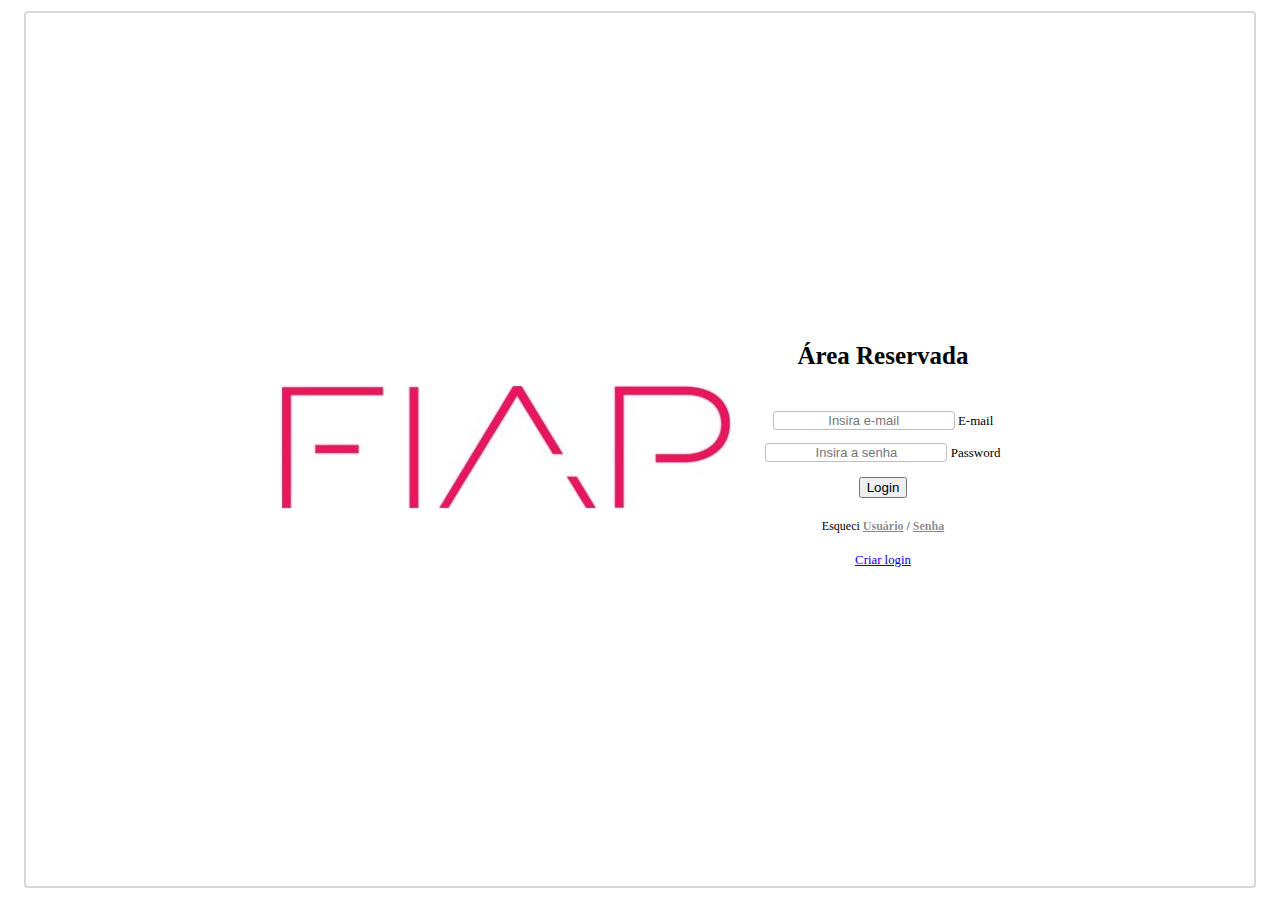
<file: index.html>
<!DOCTYPE html>
<html lang="pt-br">
    <head>
        <meta charset="UTF-8">
        <meta name="viewport" content="width=device-width, initial-scale=1.0">
        <title>Página FIAP</title>
        <link rel="stylesheet" href="css/bootstrap.min.css">
        <link href="https://cdn.jsdelivr.net/npm/bootstrap@5.3.2/dist/css/bootstrap.min.css" rel="stylesheet" integrity="sha384-T3c6CoIi6uLrA9TneNEoa7RxnatzjcDSCmG1MXxSR1GAsXEV/Dwwykc2MPK8M2HN" crossorigin="anonymous">
        <script src="https://cdn.jsdelivr.net/npm/bootstrap@5.3.2/dist/js/bootstrap.bundle.min.js" integrity="sha384-C6RzsynM9kWDrMNeT87bh95OGNyZPhcTNXj1NW7RuBCsyN/o0jlpcV8Qyq46cDfL" crossorigin="anonymous"></script>
    </head>
    <body>
        <div class="container-fluid main__container">
            <div class="row align-items-center form__container">
                <div class="col">
                    <img src="img/fiap_logo.jpg" alt="Logo de Faculdade com o nome FIAP escrito em vermelho" class="img-fluid">
                </div>
                <form class="col form__area">
                    <h1 class="title">Área Reservada</h1>
                    <div class="form-group">
                        <input type="email" class="form-control insert__info" id="idMail" placeholder="Insira e-mail"> 
                        <label for="IdMail" class="form-label">E-mail</label>
                    </div>
                    <div class="form-group">
                        <input type="password" class="form-control"id="idPw" placeholder="Insira a senha">
                        <label for="IdPw" class="form-label">Password</label>
                    </div>
                    <button type="login" class="btn btn-info btn__index">Login</button>
                    <p class="index__text">Esqueci <a class="index__hyper" href="">Usuário</a> / <a class="index__hyper" href="">Senha</a></p>
                    <a href="login.html" class="link-info login__path">Criar login</a>
                </form>
            </div>
        </div>
    </body>
</html>
</file>
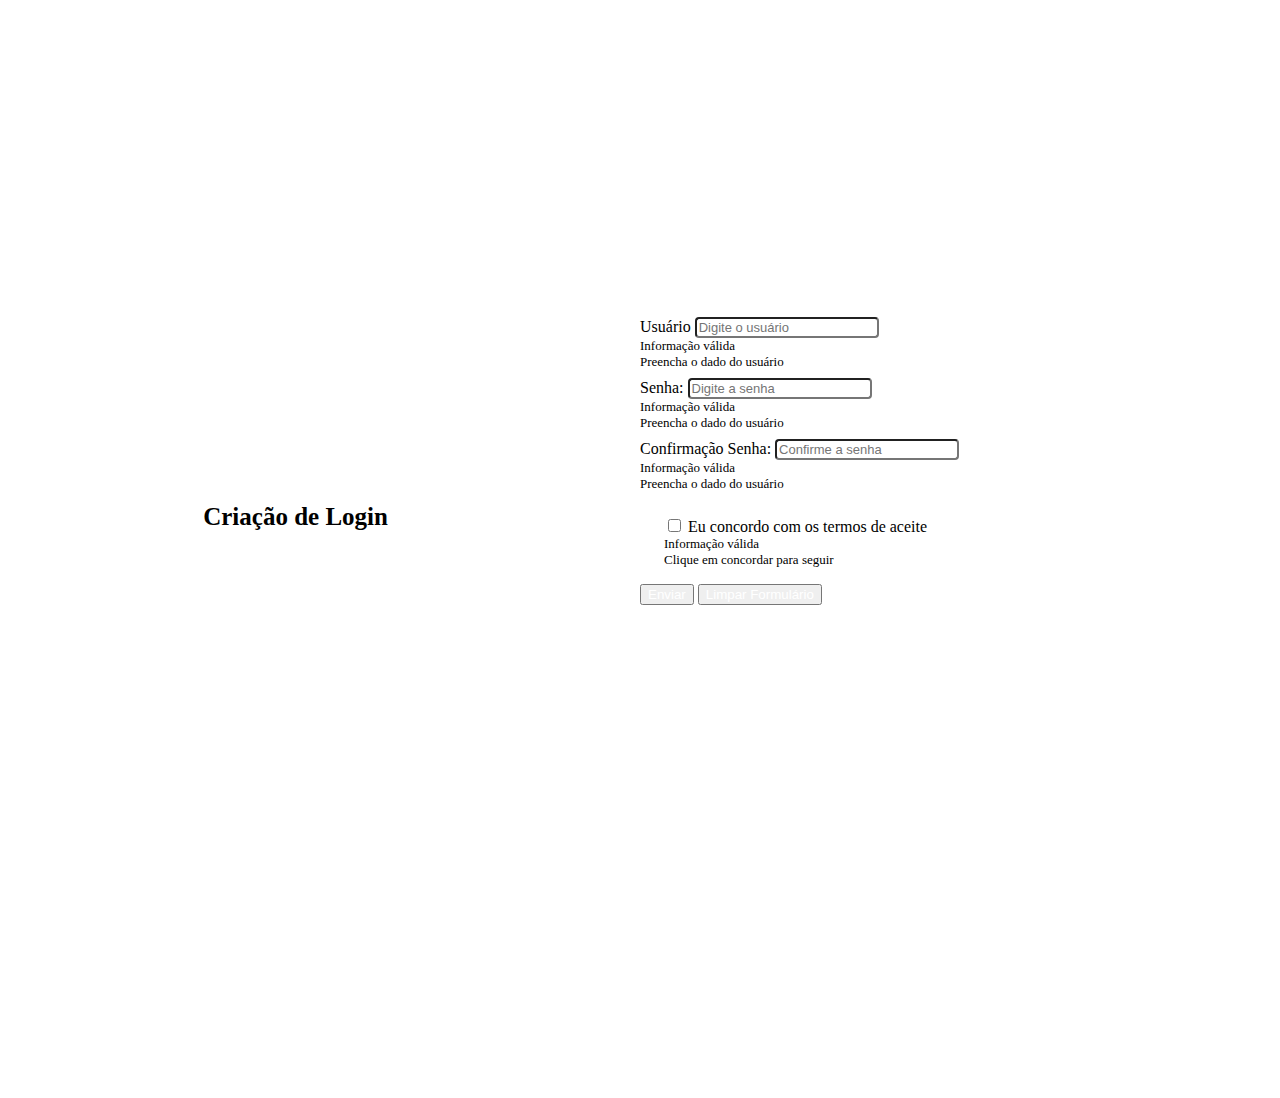
<file: login.html>
<!DOCTYPE html>
<html lang="pt-br">
    <head>
        <meta charset="UTF-8">
        <meta name="viewport" content="width=device-width, initial-scale=1.0">
        <title>Criar Login</title>
        <link rel="stylesheet" href="css/bootstrap.min.css">
        <link href="https://cdn.jsdelivr.net/npm/bootstrap@5.3.2/dist/css/bootstrap.min.css" rel="stylesheet" integrity="sha384-T3c6CoIi6uLrA9TneNEoa7RxnatzjcDSCmG1MXxSR1GAsXEV/Dwwykc2MPK8M2HN" crossorigin="anonymous">
        <script src="https://cdn.jsdelivr.net/npm/bootstrap@5.3.2/dist/js/bootstrap.bundle.min.js" integrity="sha384-C6RzsynM9kWDrMNeT87bh95OGNyZPhcTNXj1NW7RuBCsyN/o0jlpcV8Qyq46cDfL" crossorigin="anonymous"></script>
    </head>
    <body>
        <div class="container-fluid main__container">
            <div class="row align-items-center form__container2">
                <h1>Criação de Login</h1>
                <form class="was-validated" novalidate style="width: 80%;">
                    <div class="form-group input__element">
                        <label for="idUser" class="form-label";>Usuário</label>
                        <input type="text" class="form-control" id="idUser" placeholder="Digite o usuário" required>
                        <div class="valid-feedback" style="font-size: small;">
                            Informação válida
                        </div>
                        <div class="invalid-feedback" style="font-size: small;">
                            Preencha o dado do usuário
                        </div>
                    </div>
                        
                    <div class="form-group input__element">
                        <label for="IdPassword"class="form-label">Senha:</label>
                        <input type="password" class="form-control" id="idPassword"placeholder="Digite a senha" required>
                            <div class="valid-feedback" style="font-size: small;">
                                Informação válida
                        </div>
                        <div class="invalid-feedback" style="font-size: small;">
                            Preencha o dado do usuário
                        </div>
                    </div>
                    
                    <div class="form-group input__element">
                        <label for="IdPassConfirm" class="form-label">Confirmação Senha:</label>
                        <input type="password" class="form-control" id="idPassConfirm" placeholder="Confirme a senha" required>
                        <div class="valid-feedback" style="font-size: small;">
                            Informação válida
                        </div>
                        <div class="invalid-feedback" style="font-size: small;">
                            Preencha o dado do usuário
                        </div>
                    </div>

                    <div class="form-check checkbox" >
                        <input type="checkbox" class="form-check-input" id="ck1" name="ck1" unchecked required>
                        <label class="form-check-label" for="ck1">Eu concordo com os termos de aceite</label>
                        <div class="valid-feedback" style="font-size: small;">
                            Informação válida
                        </div>
                        <div class="invalid-feedback" style="font-size: small;">
                            Clique em concordar para seguir
                        </div>
                    </div>

                    
                    <button type="submit" class="btn btn-primary">Enviar</button>
                    <button type="clean" class="btn btn-primary">Limpar Formulário</button>
                </form>
            </div>
        </div>
    </body>
</html>
</file>
